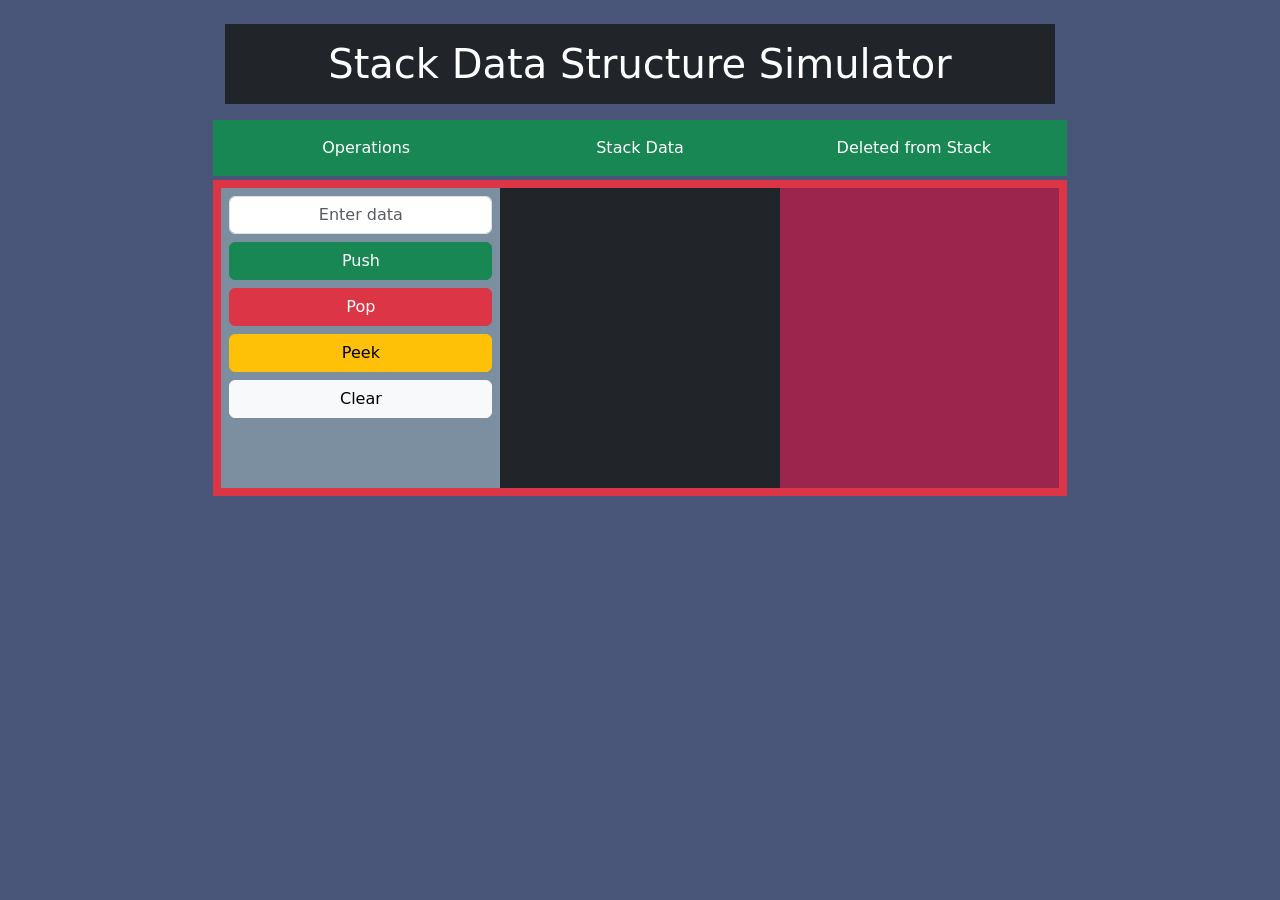
<file: index.html>
<!DOCTYPE html>
<html lang="en">
<head>
    <meta charset="UTF-8">
    <meta name="viewport" content="width=device-width, initial-scale=1.0">
    <title>Stack Data Structure Simulator</title>

    <link href="https://cdn.jsdelivr.net/npm/bootstrap@5.2.3/dist/css/bootstrap.min.css" rel="stylesheet">
    <link href="style.css" rel="stylesheet">
</head>
<body>

<div class="container col-sm-10 col-md-8 mt-4">
    <h1 class="display-6 p-3 mb-3 text-center text-bg-dark">
        Stack Data Structure Simulator
    </h1>

    <div class="row text-bg-success p-3 mb-1 text-center">
        <div class="col">Operations</div>
        <div class="col">Stack Data</div>
        <div class="col">Deleted from Stack</div>
    </div>

    <div class="row bg-danger p-2">

        <div class="col-4 bg-7B8FA1 p-2">
            <input type="text" id="stackInput"
                class="form-control text-center mb-2"
                placeholder="Enter data">

            <div class="d-grid gap-2">
                <button id="pushBtn" class="btn btn-success">Push</button>
                <button id="popBtn" class="btn btn-danger">Pop</button>
                <button id="peekBtn" class="btn btn-warning">Peek</button>
                <button id="clearBtn" class="btn btn-light">Clear</button>
            </div>
        </div>

        <div id="stack" class="col-4 bg-dark stack-area">
        </div>

        <div class="col-4 popped bg-9C254D">
            <div id="deleted" class="deleted-area"></div>
        </div>

    </div>

    <p id="message" class="text-center mt-3 fw-bold text-white"></p>
</div>

<script src="https://code.jquery.com/jquery-3.6.3.min.js"></script>
<script src="stack.js"></script>

</body>
</html>
</file>
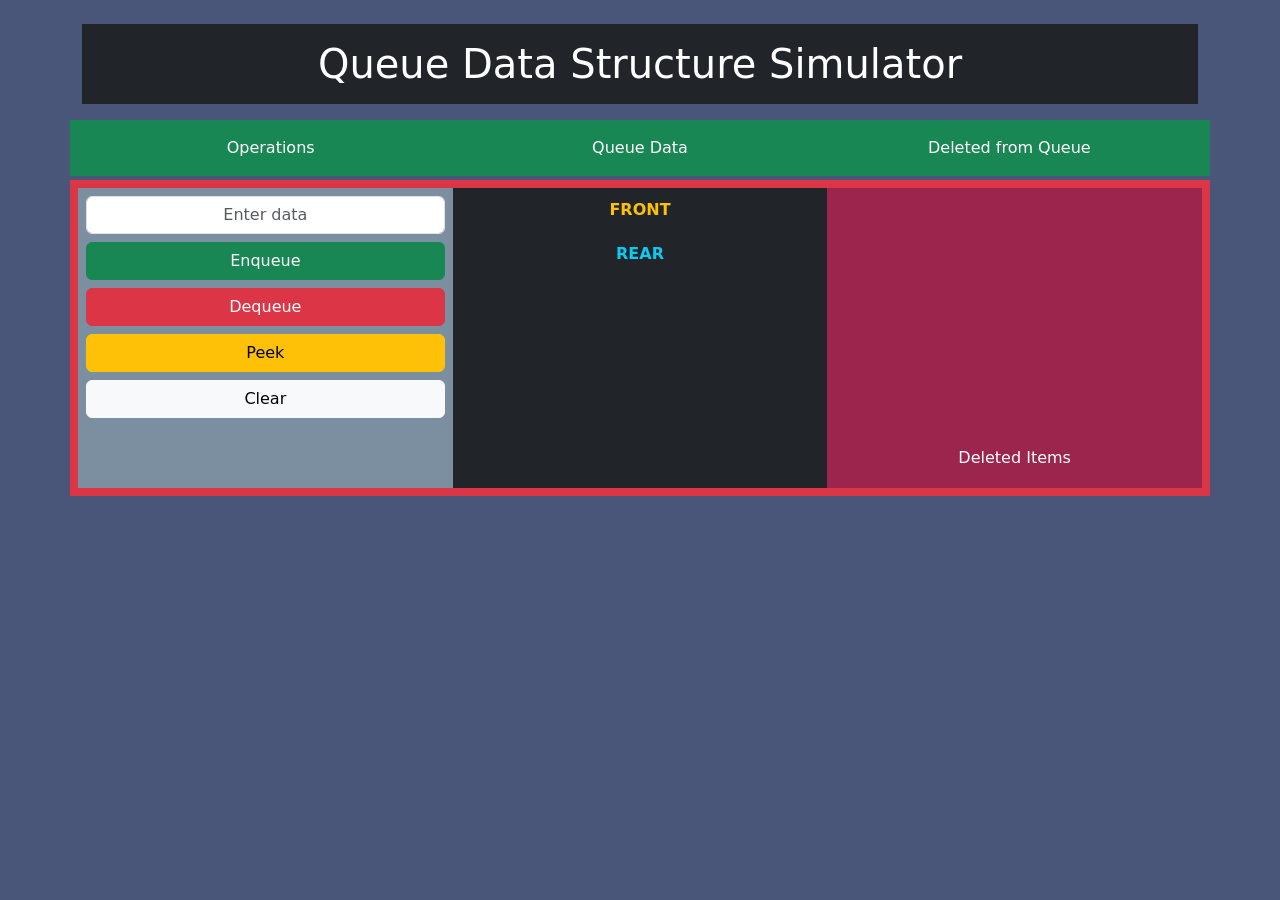
<file: queue-simulator/index.html>
<!DOCTYPE html>
<html lang="en">
<head>
    <meta charset="UTF-8">
    <meta name="viewport" content="width=device-width, initial-scale=1.0">

    <title>Queue Data Structure Simulator</title>

    <link href="https://cdn.jsdelivr.net/npm/bootstrap@5.2.3/dist/css/bootstrap.min.css" rel="stylesheet">

    <link href="style.css" rel="stylesheet">
</head>
<body>

<div class="container mt-4">

    <h1 class="display-6 p-3 mb-3 text-center text-bg-dark">
        Queue Data Structure Simulator
    </h1>

    <div class="row text-bg-success p-3 mb-1 text-center">
        <div class="col">Operations</div>
        <div class="col">Queue Data</div>
        <div class="col">Deleted from Queue</div>
    </div>

    <div class="row bg-danger p-2">

        <div class="col-12 col-md-4 bg-7B8FA1 p-2">

            <input
                type="text"
                id="queueInput"
                class="form-control text-center mb-2"
                placeholder="Enter data"
            >

            <div class="d-grid gap-2">
                <button id="enqueueBtn" class="btn btn-success">
                    Enqueue
                </button>

                <button id="dequeueBtn" class="btn btn-danger">
                    Dequeue
                </button>

                <button id="peekBtn" class="btn btn-warning">
                    Peek
                </button>

                <button id="clearBtn" class="btn btn-light">
                    Clear
                </button>
            </div>
        </div>

        <div class="col-12 col-md-4 bg-dark queue-area">
            <div id="frontLabel" class="text-warning text-center">
                FRONT
            </div>

            <div id="queue"></div>

            <div id="rearLabel" class="text-info text-center">
                REAR
            </div>
        </div>

        <div class="col-12 col-md-4 popped bg-9C254D">
            <div class="text-white text-center mb-2">
                Deleted Items
            </div>

            <div id="deleted" class="deleted-area"></div>
        </div>

    </div>

    <script src="https://code.jquery.com/jquery-3.6.3.min.js"></script>

</div>

<script src="https://code.jquery.com/jquery-3.6.3.min.js"></script>
<script src="queue.js"></script>

</body>
</html>
</file>
<file: style.css>
body {
    background-color: #495579;
}

.stack-area {
    display: flex;
    flex-direction: column;
    justify-content: flex-end;
    align-items: center;
    min-height: 300px;
    padding: 10px;
}

.push, .pop {
    width: 50px;
    height: 50px;
    border-radius: 5px;
    margin: 5px auto;
    display: flex;
    align-items: center;
    justify-content: center;
    color: white;
    font-weight: bold;
    background-color: #0d6efd;
}

.top-item {
    background-color: #ffc107;
    color: black;
    border: 3px solid white;
}

.pop {
    background-color: #dc3545;
}

.popped {
    display: flex;
    justify-content: flex-end;
    flex-direction: column;
    min-height: 300px;
    padding: 10px;
}

.deleted-area {
    text-align: center;
}

.bg-7B8FA1 {
    background-color: #7B8FA1;
}

.bg-9C254D {
    background-color: #9C254D;
}

#message {
    min-height: 25px;
}
</file>
<file: queue-simulator/style.css>
body {
    background-color: #495579;
}

.queue-area {
    display: flex;
    flex-direction: column;
    align-items: center;
    min-height: 300px;
    padding: 10px;
}

#queue {
    display: flex;
    flex-direction: column;
    align-items: center;
    width: 100%;
    gap: 5px;
    margin: 10px 0;
}

.queue-item {
    width: 70px;
    height: 50px;
    border-radius: 5px;
    display: flex;
    align-items: center;
    justify-content: center;
    background-color: #0d6efd;
    color: white;
    font-weight: bold;
}

.front-item {
    background-color: #ffc107;
    color: black;
    border: 3px solid white;
}

#frontLabel {
    font-weight: bold;
}

#rearLabel {
    font-weight: bold;
}

.popped {
    display: flex;
    flex-direction: column;
    justify-content: flex-end;
    min-height: 300px;
    padding: 10px;
}

.deleted-area {
    text-align: center;
}

.deleted-item {
    width: 70px;
    height: 50px;
    border-radius: 5px;
    margin: 5px auto;
    display: flex;
    align-items: center;
    justify-content: center;
    background-color: #dc3545;
    color: white;
    font-weight: bold;
}

.bg-7B8FA1 {
    background-color: #7B8FA1;
}

.bg-9C254D {
    background-color: #9C254D;
}

#message {
    min-height: 25px;
}
</file>
